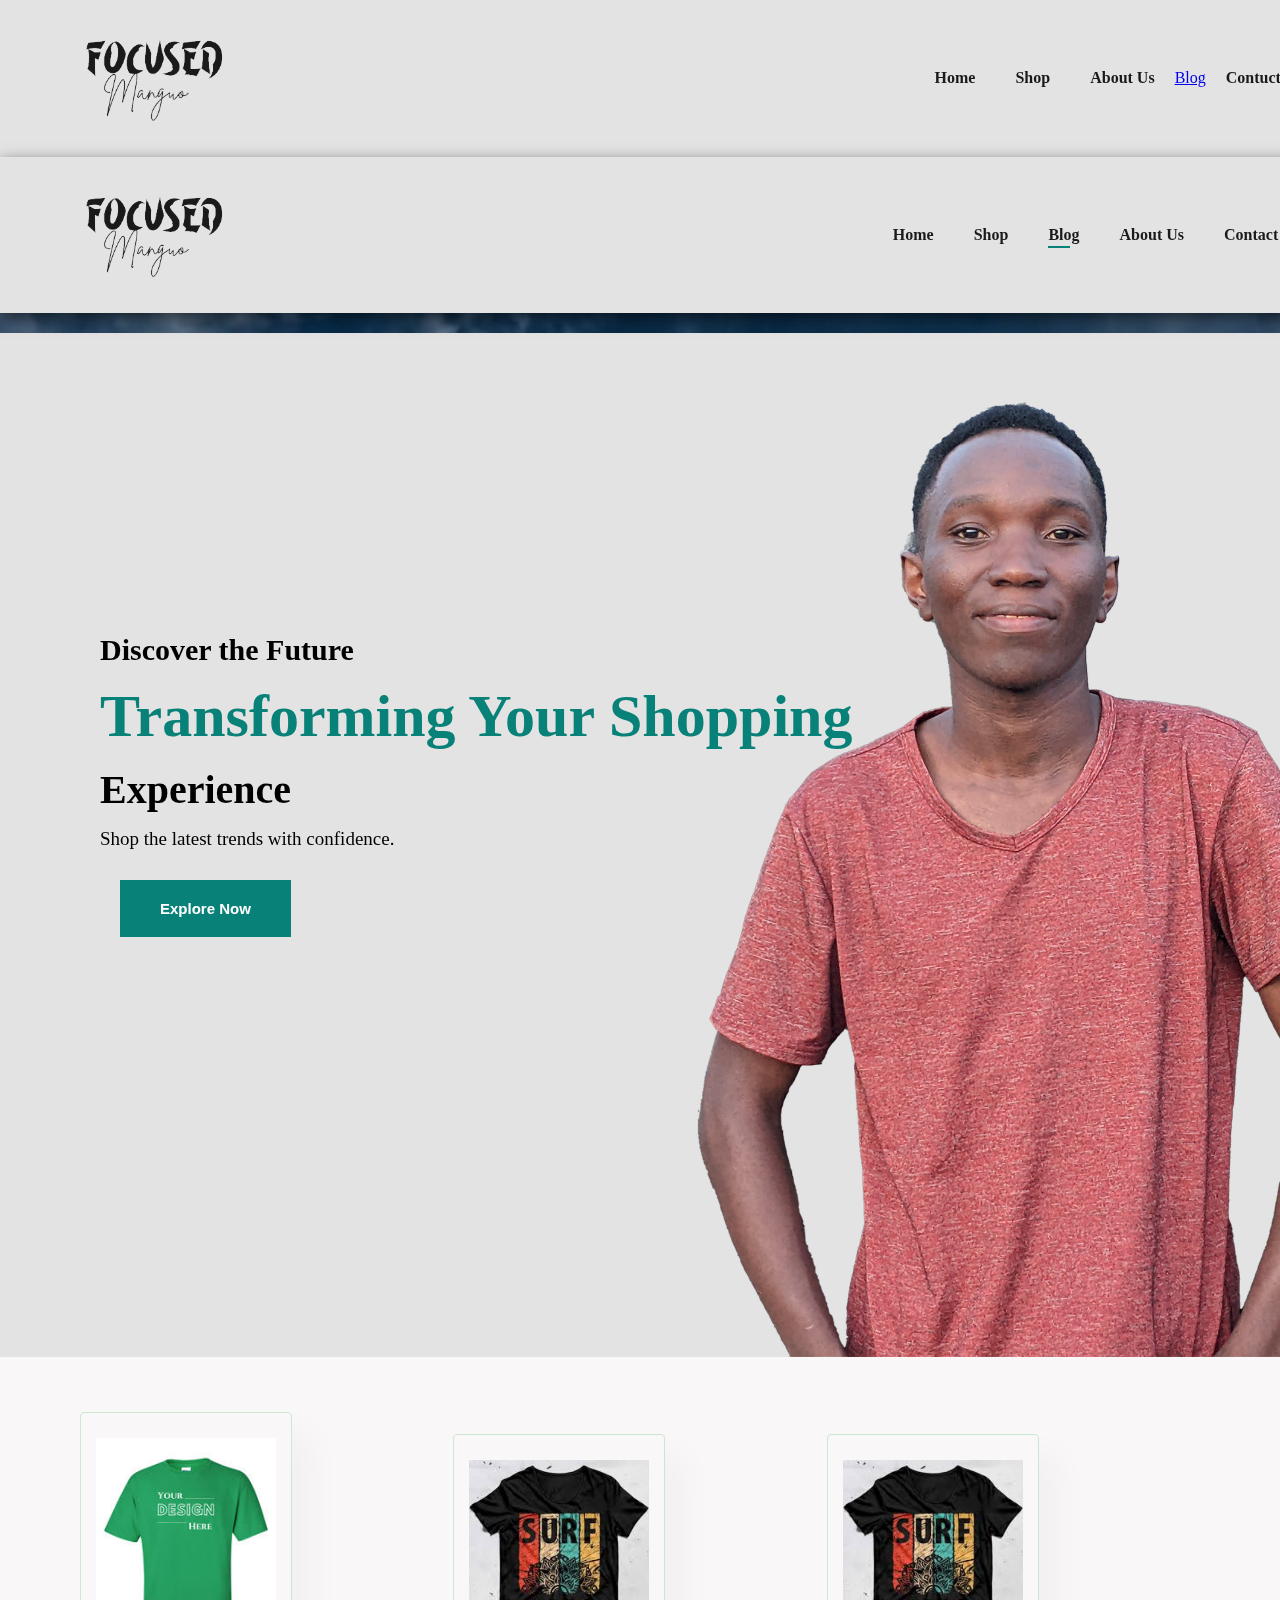
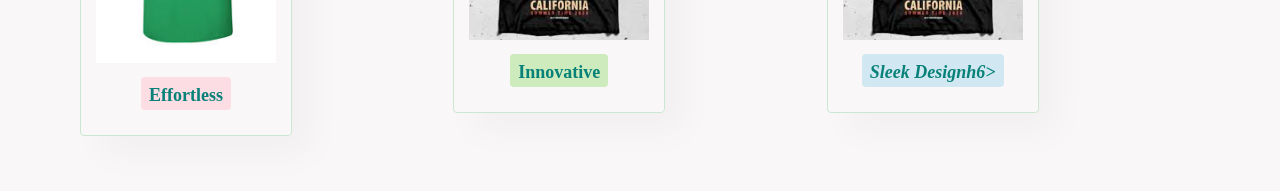
<file: blog.html>
<!DOCTYPE html>
<html>
    <head>
        <meta charset="UTF-8">
        <meta http-equiv="X-UA-Compatible" content="IE=edge">
        <meta name="viewport" content="width=device-width, initial-scale=1.0">
        <TItle>blog page</TItle>
        <link rel="stylesheet" href="style.css">
        <link rel="stylesheet" href="https://pro.fontawesome.com/releases/v5.10.0/css/all.css">
        <!--video background by falisy -->
        
        <style>
            body {
                margin: 0;
                overflow: hidden;
            }
    
            video {
                position: fixed;
                top: 50%;
                left: 50%;
                min-width: 100%;
                min-height: 100%;
                width: auto;
                height: auto;
                transform: translate(-50%, -50%);
                z-index: -1;
            }
        </style>
    </head>
    <body> 
                 <section id="header">
            <a href="#"><img class="logo" src="logo.png " alt=""></a>

            <div>
                <ul id="navbar">
                    <li><a  href="index.html">Home</a></li>
                    <li><a href="shop.html">Shop</a></li>
                    <li><a  href="about.html">About Us</a></li>
                    <a class="active" href="blog.html">Blog</a></li>
                    <li><a href="contact.html">Contuct us</a></li>
                    <li id="ig-bag"><a href="cart.html"><i class="far fa-shoping-bag"></i></a></li>
                    <a href="#" id="close"><i class="far fa-times"></i></a>
                </ul>
            </div>
            <!-- mobile responsive -->
            <div id="mobile">
                <a href="cart.html"><i class="far fa-shoping-bag"></i></a>
                <i id="bar" class="fas fa-outdent"></i>

            </div>

<!--              navbar header ends here -->
        </section>
          <!-- Video element -->
    <video autoplay muted loop>
        <source src="new/Mistral AI - Open-weight models.mp4" type="video/mp4">
        Your browser does not support the video tag.
    </video>
        
         <!-- header section starts here -->
         <section id="header">
            <a href="#"><img class="logo" src="logo.png " alt=""></a>

            <div>
                <ul id="navbar">
                    <li><a  href="index.html">Home</a></li>
                    <li><a href="shop.html">Shop</a></li>
                    <li><a class="active" href="blog.html">Blog</a></li>
                    <li><a href="about.html">About Us</a></li>
                    <li><a href="contact.html">Contact Us</a></li>
                    <li id="ig-bag"><a href="cart.html"><i class="far fa-shoping-bag"></i></a></li>
                    <a href="#" id="close"><i class="far fa-times"></i></a>
                </ul>
            </div>
            <!-- mobile responsive -->
            <div id="mobile">
                <a href="cart.html"><i class="far fa-shoping-bag"></i></a>
                <i id="bar" class="fas fa-outdent"></i>

            </div>
        </section>
        <!-- Homepage Section starts here -->
    <section id="hero">
        <h4>Discover the Future</h4>
        <h1>Transforming <span>Your Shopping</span></h1>
        <h2>Experience</h2>
        <p>Shop the latest trends with confidence.</p>
        <button>Explore Now</button>
    </section>

    <!-- Features Section starts here -->
    <section class="section-p1">
        <div id="feature">
            <!-- Feature Box 1 -->
            <div class="feature-box">
                <img src="new/new1.jpeg" alt="Feature 1">
                <h6>Effortless</h6>
            </div>
            <!-- Feature Box 2 -->
            <div class="feature-box">
                <img src="new/new2.jpeg" alt="Feature 2">
                <h6>Innovative</h6>
            </div>
            <!-- Feature Box 3 -->
            <div class="feature-box">
                <img src="new/new2.jpeg" alt="Feature 3">
                <h6> <i>Sleek Design</</i>h6>
            </div>
        </div>
    </section>
    </body>
</html>
</file>
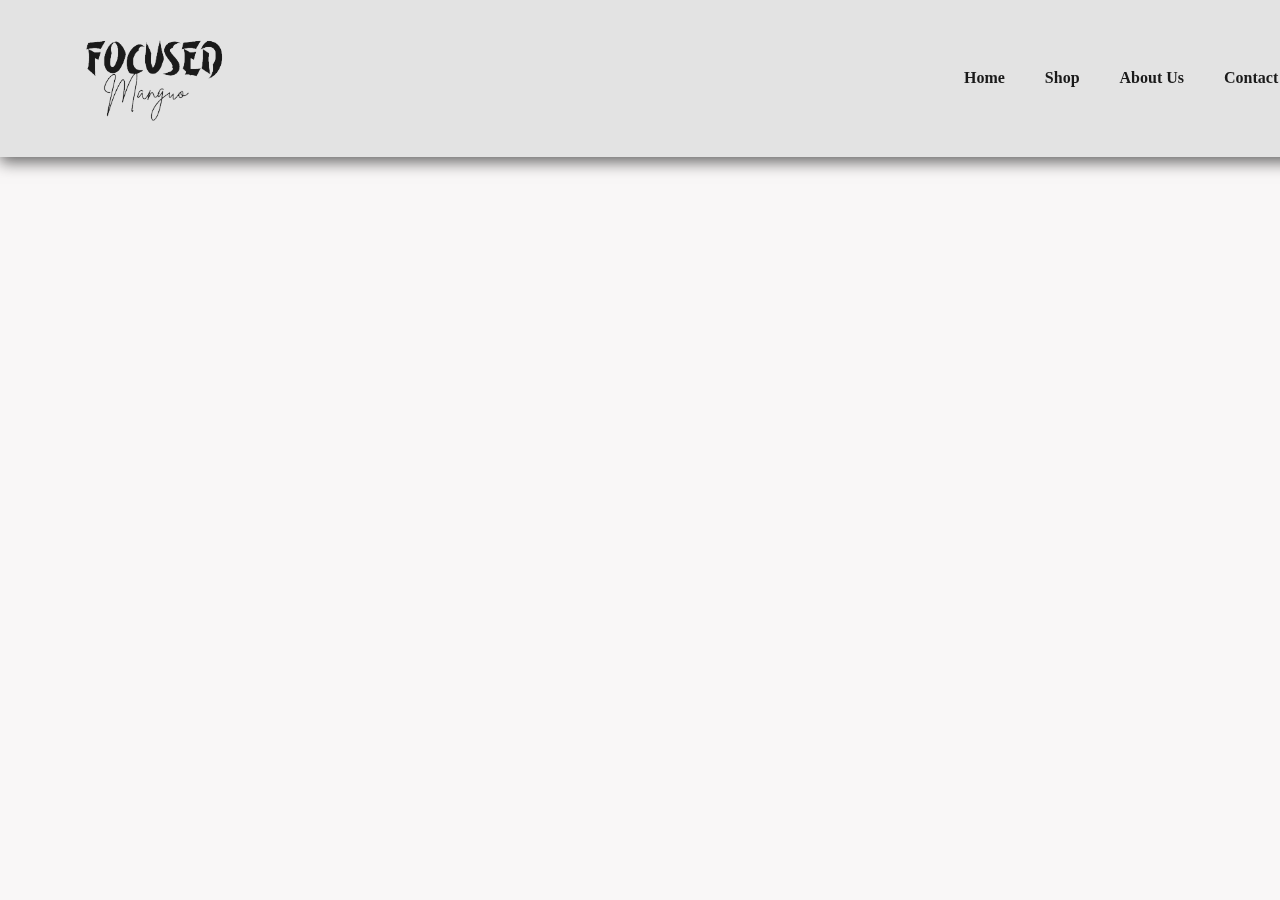
<file: cart.html>
<!DOCTYPE html>
<html>
    <head>
        <meta charset="UTF-8">
        <meta http-equiv="X-UA-Compatible" content="IE=edge">
        <meta name="viewport" content="width=device-width, initial-scale=1.0">
        <TItle>Shop</TItle>
        <link rel="stylesheet" href="style.css">
        <link rel="stylesheet" href="https://pro.fontawesome.com/releases/v5.10.0/css/all.css">
    </head>
    <body>
         <!-- header section starts here -->
         <section id="header">
            <a href="#"><img class="logo" src="logo.png " alt=""></a>

            <div>
                <ul id="navbar">
                    <li><a  href="index.html">Home</a></li>
                    <li><a href="shop.html">Shop</a></li>
                    <li><a  href="about.html">About Us</a></li>
                    <li><a href="contact.html">Contact Us</a></li>
                    <li id="ig-bag"><a class="active" href="cart.html"><i class="far fa-shoping-bag"></i></a></li>
                    <a href="#" id="close"><i class="far fa-times"></i></a>
                </ul>
            </div>
            <!-- mobile responsive -->
            <div id="mobile">
                <a href="cart.html"><i class="far fa-shoping-bag"></i></a>
                <i id="bar" class="fas fa-outdent"></i>

            </div>
        </section>
     
    </body>
    <!-- End of body section -->
</html>
</file>
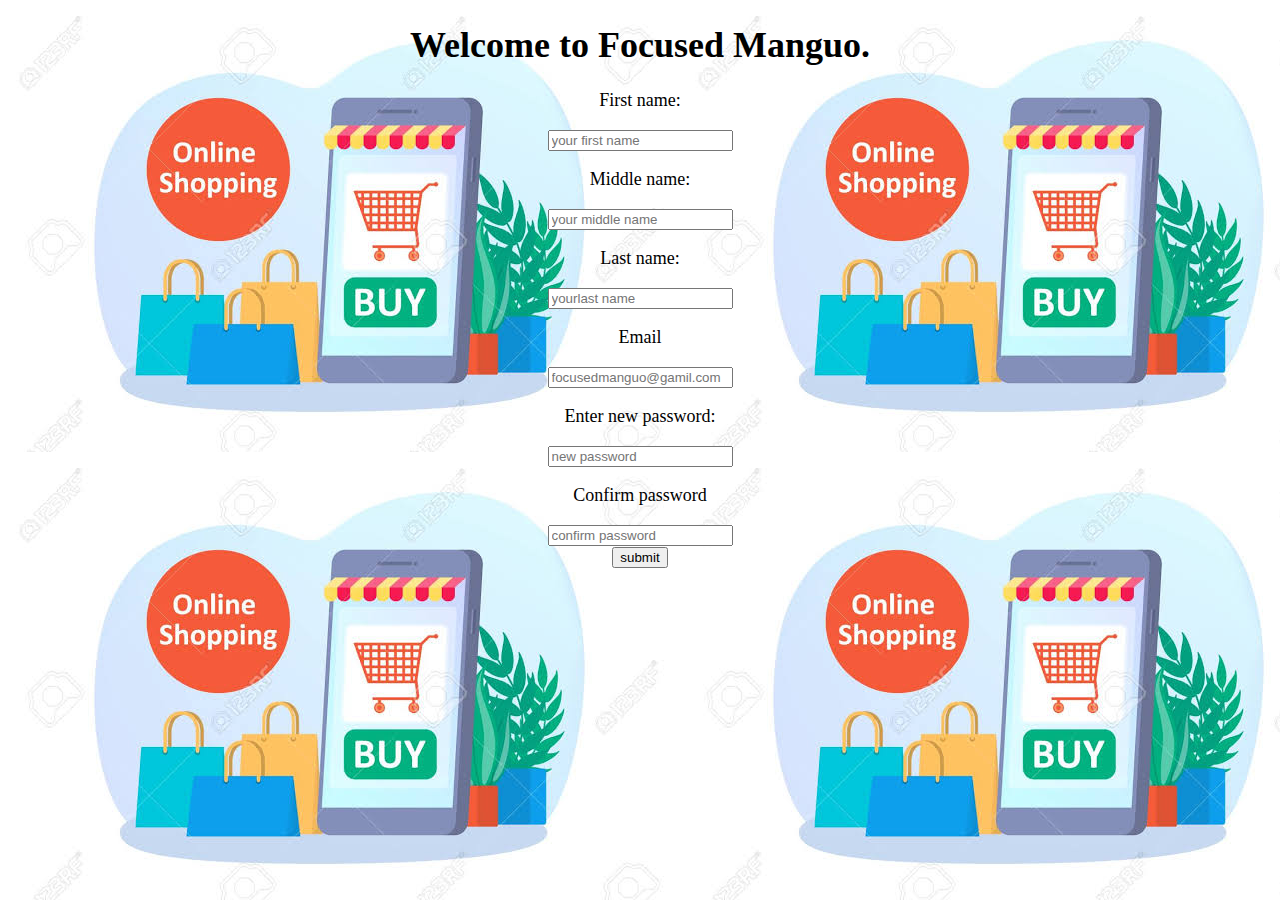
<file: SignUp.html>
<!-- sign up page linked with home page -->
<!DOCTYPE html>
<html lang="en">
<head>
    <meta charset="UTF-8">
    <meta name="viewport" content="width=device-width">
    <title>Sign Up</title>
    <style>
        body {
            background-image: url(features/online.jpeg);
            opacity: 250%; 
            font-size: large;
            <!--creating responsive webpage -->
            @media screen and (max-width: 480px){
                opacity: 270%;
                color: blue;
        }
    }
    </style>
</head>
<body>
    <center>
        <h1>
            <b>Welcome to Focused Manguo.</b>
        </h1>
    
        <form action="POST">
            <tr>
                <td>
                    <p>First name:</p>
                    <input type="text" name="Name" placeholder="your first name" >
                    <br>
               </td>
                <td>
                    <p>Middle name:</p>
                   <input type="text" name="middle name" placeholder="your middle name" required>
                </td>
    
                <td>
                    <p>Last name:</p>
                    <input type="text" name="last name" placeholder="yourlast name" required>
                </td>
                <td>
                    <p>Email</p>
                    <input type="email" name="Email" placeholder="focusedmanguo@gamil.com" required>
                    <br>
                </td>
                
                <td>
                    <p>Enter new password:</p>
                    <input type="password" name="new password" placeholder="new password"required>
                </td>

                <p>Confirm password</p>
                <input type="password" name="Confirm password" placeholder="confirm password"required><br>
    
            </tr>
            <td >
                <input style="margin-top: 15;" type="button" name="submit" value="submit" required>
            </td>
        </form>
    </center>

</body>
</html>
</file>
<file: style.css>
*{
    padding: 0;
    margin: 0;
}
body{
    
    background-color: rgb(249, 247, 247);
   
}
/* header starts here */
#header{
    display: flex;
    align-items: center;
    justify-content: space-between;
    padding: 20px 80px;
    background-color: #e3e3e3;
    box-shadow: 0 5px 15px rgba(0, 0, 0, 0.6);
    z-index: 999;
    position: sticky;
    top: 0;
    left: 0;
    width: 100%;
}
.logo{
    width: 150px;
}
#navbar{
    display: flex;
    align-items: center;
    justify-content: center;
}
#navbar li{
    list-style: none;
    padding: 0 20px;
    position: relative;

}
#navbar li a{
    text-decoration: none;
    font-size: 16px;
    font-weight: 600;
    color: #1a1a1a;
    transition: 0.3s ease;
}
#navbar li a:hover,
    #navbar li a:active{
    color: #088178;
}
#navbar li a.active::after,
#navbar li a:hover::after{
    content: "";
    width: 30%;
    height: 2px;
    background-color: #088178;
    position: absolute;
    bottom: -4px;
    left: 20px;
}
#mobile{
    display: none;
    align-items: center;
}
#close{
    display: none;
}

/* home page starts here */
#hero{
    background-image: url("hero-bg-bg.png");
    height: 100%;
    width: 100%;
    background-position: top 25% right 0;
    background-size: cover;
    margin-top: 20px;
    padding: 300px 20px 420px 100px;
    display: flex;
    flex-direction: column;
    align-items: flex-start;justify-content: center;
}
#hero h4{
    padding-bottom: 15px;
    font-size: 30px;
}

#hero h1{
    padding-bottom: 15px;
    font-size: 60px;
    color: #088178;
}

#hero h2{
    padding-bottom: 15px;
    font-size: 40px;
}
#hero span{
    color: #088178;
}
#hero button{
    background-color: #088178;
    color: #fff;
    padding: 20px 40px;
    border: none;
    margin-left: 20px;
    margin-top: 30px;
    font-weight: 700;
    cursor: pointer;
    font-size: 15px;
    transition: .5s ease;
}
#hero p{
    font-size: 19px;
}
#hero button:hover{
    background-color: #fff;
    color: #088178;
    border: 1px solid #088178;
}

/* features section starts here */
.section-p1{
    padding: 40px 80px;
}
#feature{
    display: flex;
    align-items: center;
    justify-content: space-between;
    flex-wrap: wrap;
}
#feature .feature-box{
    width: 180px;
    text-align: center;
    padding: 25px 15px;
    box-shadow: 20px 20px 34px rgba(0, 0, 0, 0.03);
    border: 1px solid #cce7d0;
    border-radius: 4px;
    margin: 15px 0;
    transition: .5s ease;
}
#feature .feature-box:hover{
    box-shadow: 10px 10px 54px rgba(70, 62, 121, 0.1 );
    transform: scale(1.05);

}

#feature .feature-box img{
    width: 100%;
    margin-bottom: 10px;
}
#feature .feature-box h6{
    display: inline-block;
    padding: 9px 8px 6px;
    font-size: 18px;
    line-height: 1;
    border-radius: 4px;
    color: #088178;
    background-color: #fddde4;
}
#feature .feature-box:nth-child(2) h6{
    background-color: #cdebbc;
}
#feature .feature-box:nth-child(3) h6{
    background-color: #d1e8f2;
}
#feature .feature-box:nth-child(4) h6{
    background-color: #cdd4f8;
}
#feature .feature-box:nth-child(5) h6{
    background-color: #f6dbf6;
}

#feature .feature-box h6:hover{
    background-color: #088178;
    color: #fddde4;
}

/* product1 section starts here */

#product1{
    text-align: center;
}
#product1 .pro-container{
    display: flex;
    justify-content: space-between;
    padding-top: 20px;
    flex-wrap: wrap;

}
#product1 .pro{
    width: 23%;
    min-width: 250px;
    padding: 10px 12px;
    border: 1px solid #cce7d0;
    border-radius: 25px;
    cursor: pointer;
    box-shadow: 20px 20px 30px rgba(0, 0, 0, 0.03);
    margin: 15px 0;
    transition: 0.7s ease;
    position: relative;

}
#product1 .pro:hover{
    box-shadow: 20px 20px 30px rgba(0, 0, 0, 0.06);
    transform: scale(1.05);

}

#product1 .pro img{
    width: 100%;
    border-radius: 20px;
}
#product1 .pro .des{
    text-align: start;
    padding: 10px 0;
}
#product1 .pro .des span{
    color: #606063;
    font-size: 12px;
}
#product1 .pro .des h5{
    padding-top: 7px;
    color: #1a1a1a;
    font-size: 14px;
}
#product1 .pro .des i{
    font-size: 12px;
    color: rgb(243, 181, 25);
}
#product1 .pro .des h4{
    padding-top: 7px;
    font-size: 15px;
    font-weight: 700;
    color: #088178;
}
#product1 .pro .cart{
    width: 40px;
    height: 40px;
    line-height: 40px;
    border-radius: 50px;
    background-color: #e8f6ea;
    font-weight: 500;
    color: #088178;
    border: 1px solid #cce7d0;
    position: absolute;
    bottom: 20px;
    right: 10px;
}

/* banner section starts here */
.section-m1{
    margin: 40px 0;
}
#banner{
    display: flex;
    flex-direction: column;
    justify-content: center;
    align-items: center;
    text-align: center;
    background-image: url("banner/banner.jpg");
    width: 100%;
    height: 40vh;
    background-size: cover;
    background-position: center;
}
#banner h4{
    color: #fff;
    font-size: 20px;
}
#banner h2{
    color: #fff;
    font-size: 30px;
    padding: 10px 0;
}
#banner h2 span{
    color: #069b49;
}

#banner button{
    background-color: #05411c;
    color: #fff;
    padding: 20px 40px;
    border: none;
    margin-left: 20px;
    margin-top: 30px;
    font-weight: 700;
    cursor: pointer;
    font-size: 15px;
    outline: none;
    transition: .5s ease;
}

#banner button:hover{
    background-color: #fff;
    color: #088178;
    border: 1px solid #088178;
}

/* sm-banner starts here */
#sm-banner{
    display: flex;
    justify-content: space-between;
    flex-wrap: wrap;
}
#sm-banner .banner-box{
    display: flex;
    flex-direction: column;
    justify-content: center;
    align-items: flex-start;
    background-image: url("banner/b1.png");
    min-width: 580px;
    height: 50vh;
    background-size: cover;
    background-position: center;
       
}
#sm-banner .banner-box2{
    background-image: url("banner/b2.jpg");

}

#sm-banner span{
    margin-left: 50px;
    font-size: 20px;
}
#sm-banner h4{
    margin-left: 50px;
    font-size: 30px;
    color: #088178;
}
#sm-banner h2{
    margin-left: 50px;
    font-size: 45px;
    color: #fff;
}
#sm-banner button{
    margin-left: 80px;
    background-color: #088178;
    color: #fff;
    padding: 20px 40px;
    border: 1px solid #fff;
    border: none;
    margin-top: 30px;
    font-weight: 700;
    cursor: pointer;
    font-size: 15px;
    outline: none;
    transition: .5s ease;
}

#sm-banner button:hover{
    background-color: #fff;
    color: #088178;
    border: 1px solid #088178;
}

/* banner3 section starts here */
#banner3{
    display: flex;
    justify-content: space-between;
    flex-wrap: wrap;
    padding: 0 80px;
}
#banner3 .banner-box{
    display: flex;
    flex-direction: column;
    justify-content: center;
    align-items: flex-start;
    background-image: url("banner/b3.jpg");
    min-width: 25%;
    height: 30vh;
    background-size: cover;
    background-position: center;
    margin-bottom: 20px;
    padding: 20px;
       
}
#banner3 .banner-box2{
    background-image: url("banner/b4.jpg");

}
#banner3 .banner-box3{
    background-image: url("banner/b5.jpg");

}
#banner3 h2{
    color: #088178;
    font-weight: 900;
    font-size: 22px;
}
#banner3 h3{
    color: #ec544e;
    font-weight: 800;
    font-size: 15px;
}

/* Newsletter section starts here */
#newsletter{
    display: flex;
    justify-content: space-between;
    flex-wrap: wrap;
    align-items: center;
    background-image: url("banner/b6.jpg");
    background-repeat: no-repeat;
    background-position: 20% 30%;
    background-color: #041e42;
}
#newsletter h4{
    font-size: 22px;
    color: #fff;
    font-weight: 700;
}
#newsletter p{
    font-size: 15px;
    color: #818ea0;
    font-weight: 600;
}
#newsletter p span{
    color: #ffbd27;
}
#newsletter .form{
    display: flex;
    width: 40%;
}


#newsletter input{
    height: 3.125rem;
    padding: 0 1.25em;
    font-size: 16px;
    width: 100%;
    border: 1px solid transparent;
    border-radius: 4px;
    outline: none;
    border-bottom-left-radius: 0;
    border-top-left-radius: 0;


}
#newsletter button{
    
    background-color: #088178;
    color: #fff;
    padding: 0 1.25em;
    border: 1px solid #fff;
    white-space: nowrap;
    border: none;
    border-top-right-radius: 0;
    border-bottom-right-radius: 0;
    font-weight: 700;
    cursor: pointer;
    font-size: 15px;
    outline: none;
    transition: .5s ease;
}

#newsletter button:hover{
    background-color: #fff;
    color: #088178;
    border: 1px solid #088178;

}


/* footer style starts here */
footer{
    display: flex;
    flex-wrap: wrap;
    justify-content: space-between;
    padding: 0 30px;
    
}
footer .col{
    display: flex;
    flex-direction: column;
   align-items: flex-start;
   margin-bottom: 20px;
   margin-right: 50px;
}
footer .logo{
    width: 100px;
}
footer h4{
    font-size: 22px;
    padding-bottom: 20px;
}
footer p{
    font-size: 16px;
    margin: 0 0 8px 0;
}
footer a{
    font-size: 13px;
    text-decoration: none;
    color: #222;
    margin-bottom: 10px;
}
footer .follow{
    margin-top: 20px;
}
footer .follow i{
    color: #465b52;
    padding-right: 4px;
    cursor: pointer;
}

footer .install .row img{
    border: 1px solid #088178;
    border-radius: 6px;
    width: 400px;
    
}
footer .install img{
    margin: 3px 0 15px 0;
}
footer .follow i:hover,
footer a:hover{
    color: #088178;
}
footer .copyright{
    max-width: 100%;
    text-align: center;
    
}



/* Media Query starts here */
@media (max-width:799px){
    .section-p1{
        padding: 40px 40px;
    }
    #navbar {
        display: flex;
        flex-direction: column;
        align-items: flex-start;
    
        justify-content: flex-start;
        position: fixed;
        top: 0;
        right: -300px;
        height: 100vh;
        width: 300px;
        background-color: #E3E6F3;
        box-shadow: 0 40px 60px rgba(0, 0, 0, 0.01) ;
        padding: 80px 0 0 10px;
        transition: 0.5s ease;
    }
    #navbar .active{
        right: 0px;
    }
    #navbar li{
        margin-bottom: 25px;
    }
    #mobile{
        display: flex;
        align-items: center;
    }
    #mobile i{
        color: #1a1a1a;
        font-size: 24px;
        padding-left: 20px;
    }
    #close{
        display: initial;
        position: absolute;
        top: 30px;
        left: 30px;
        color: #222;
        font-size: 24px;
    }
    #ig-bag{
        display: none;
    }

    #hero{
       
        height: 70vh;
        padding: 0 80px;
        background-position: top 30%, right 30%;
      
    }
    #feature{
        justify-content: center;
    }
    #feature .feature-box{
        margin: 15px 15px;
    }
    #product1 .pro-container{
        justify-content: center;
    }
    #product1 .pro{
        margin: 15px;
    }
    #banner{
        height: 30vh;
    }
    #sm-banner .banner-box{
        min-width: 100%;
        height: 30vh;
        
    }
    #banner3{
        padding: 0 40px;
    }
    #banner3 .banner-box{
        width: 5%;
    }
    #banner3 .banner-box2{
        margin-top: 20px;
    }

    #newsletter .form{
        width: 70%;
    }

}
@media (max-width: 477px){
    .section-p1{
        padding: 20px;
    }
    #header{
        padding: 10px 30px;
    }
    h1{
        font-size: 38px;
    }
    h2{
        font-size: 32px;
    }
    #hero{
        padding: 0 20px;
        background-position: 55%;
    }
    #feature{
        justify-content: space-between;
    }
    #feature .feature-box{
        width: 15px;
        margin: 0 0 15px 0;
    }
    #product1 .pro{
        width: 100%;
    }
    #banner{
        height: 40vh;
    }
    #sm-banner .banner-box{
        height: 40vh;
    }
    #sm-banner .banner-box2{
        margin-top: 20px;
    }
    #banner3{
        padding: 0 20px;
    }
    #banner3 .banner-box{
        width: 100%;
    }
    #newsletter {
        padding: 40px 20px;
    }

    #newsletter .form{
        width: 100%;
    }
    footer .copyright{
        margin-bottom: 20px;
    }


}



/* shop page styles starts here */

#banner-s{
    display: flex;
    flex-direction: column;
    justify-content: center;
    align-items: center;
    text-align: center;
    background-image: url("banner/shop-bn.jpg");
    width: 100%;
    height: 40vh;
    background-size: cover;
    background-position: center;
    background-color: #041e42;
}
#banner-s h4{
    color: #fff;
    font-size: 30px;
}
#banner-s h2{
    color: #fff;
    font-size: 50px;
    padding: 10px 0;
}
#banner-s h4 span{
    color: #ef3636;
}




/* About us page styles starts here */

.col-a{
    display: flex;
    flex-direction: column;
    padding-top: 200px;
}
.col-a h4{
    font-size: 30px;
}
.col-a a{
    text-decoration: none;
    color: #041e42;
    align-items: flex-start;
    padding-top: 20px;
}

/* contact styles starts here */
.col-c{
    padding-top: 50px;
}
.col-c .container{
    display: flex;
    flex-direction: column;
    align-items: flex-start;
    background-color: #818ea0;
    color: #fff;
    padding: 40px 20px;
    width: 500px;background-image: url("banner/b6.jpg");
    box-shadow: 34px 34px 64px rgba(0, 0, 0, 0.06);
}
.col-c .container h4{
    font-size: 30px;
    color: #bb6d07;
    margin-bottom: 20px;
    background-color: #041e42;
    width: 200px;
}
.col-c .container p{
    padding-bottom: 20px;
}
.col-c .container p span{
    color: #4cb80d;
}
</file>
